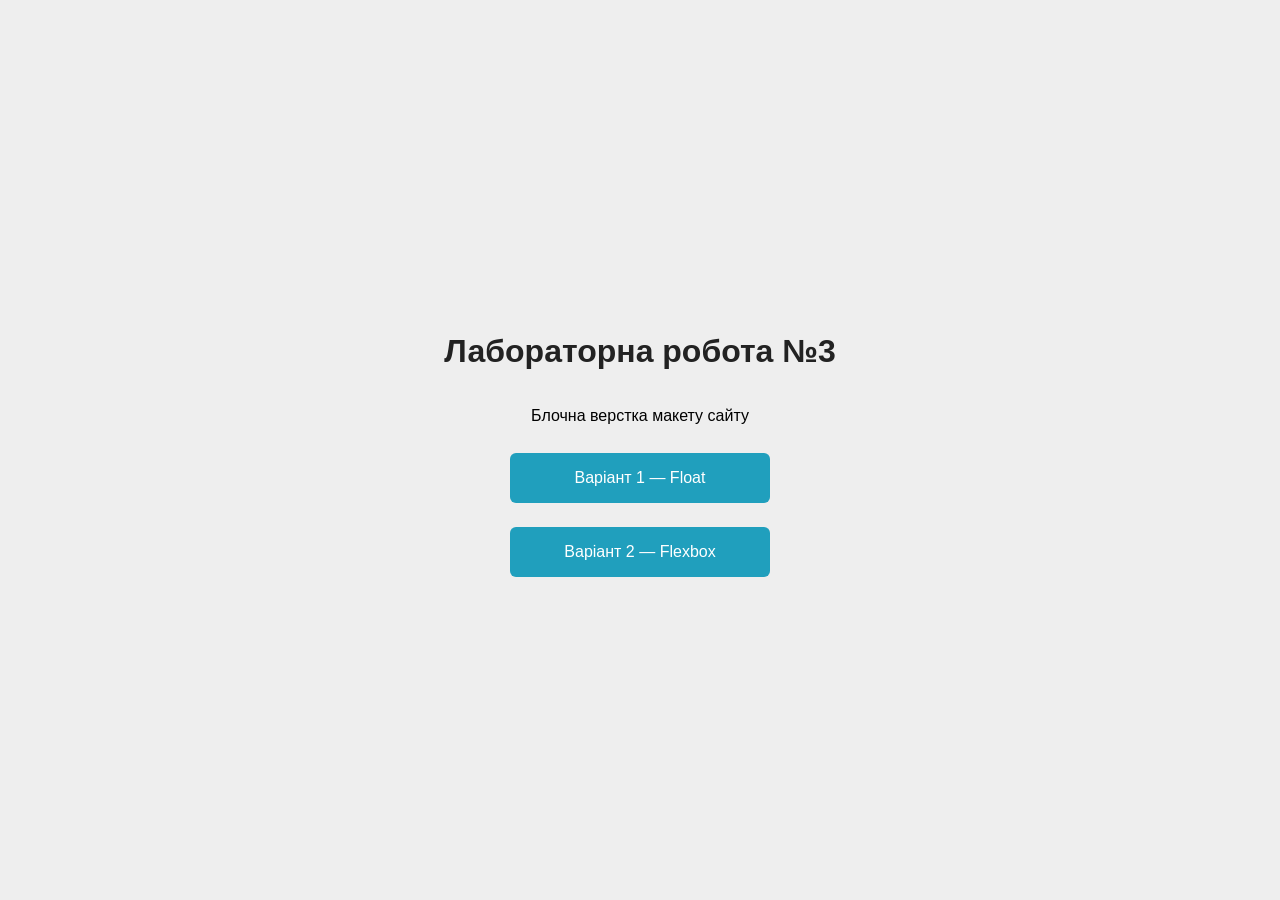
<file: index.html>
<!DOCTYPE html>
<html lang="uk">
<head>
    <meta charset="UTF-8">
    <meta name="viewport" content="width=device-width, initial-scale=1.0">
    <title>Лабораторна робота №3</title>
    <style>
        * {
            box-sizing: border-box;
        }

        body {
            margin: 0;
            min-height: 100vh;
            display: flex;
            flex-direction: column;
            align-items: center;
            justify-content: center;
            font-family: Arial, sans-serif;
            background: #eeeeee;
        }

        h1 {
            color: #222;
            text-align: center;
        }

        a {
            display: block;
            width: 260px;
            margin: 12px;
            padding: 16px;
            text-align: center;
            text-decoration: none;
            color: white;
            background: #209fbd;
            border-radius: 6px;
        }

        a:hover {
            background: #8989f5;
        }
    </style>
</head>
<body>

    <h1>Лабораторна робота №3</h1>
    <p>Блочна верстка макету сайту</p>

    <a href="float.html">Варіант 1 — Float</a>
    <a href="flex.html">Варіант 2 — Flexbox</a>

</body>
</html>
</file>
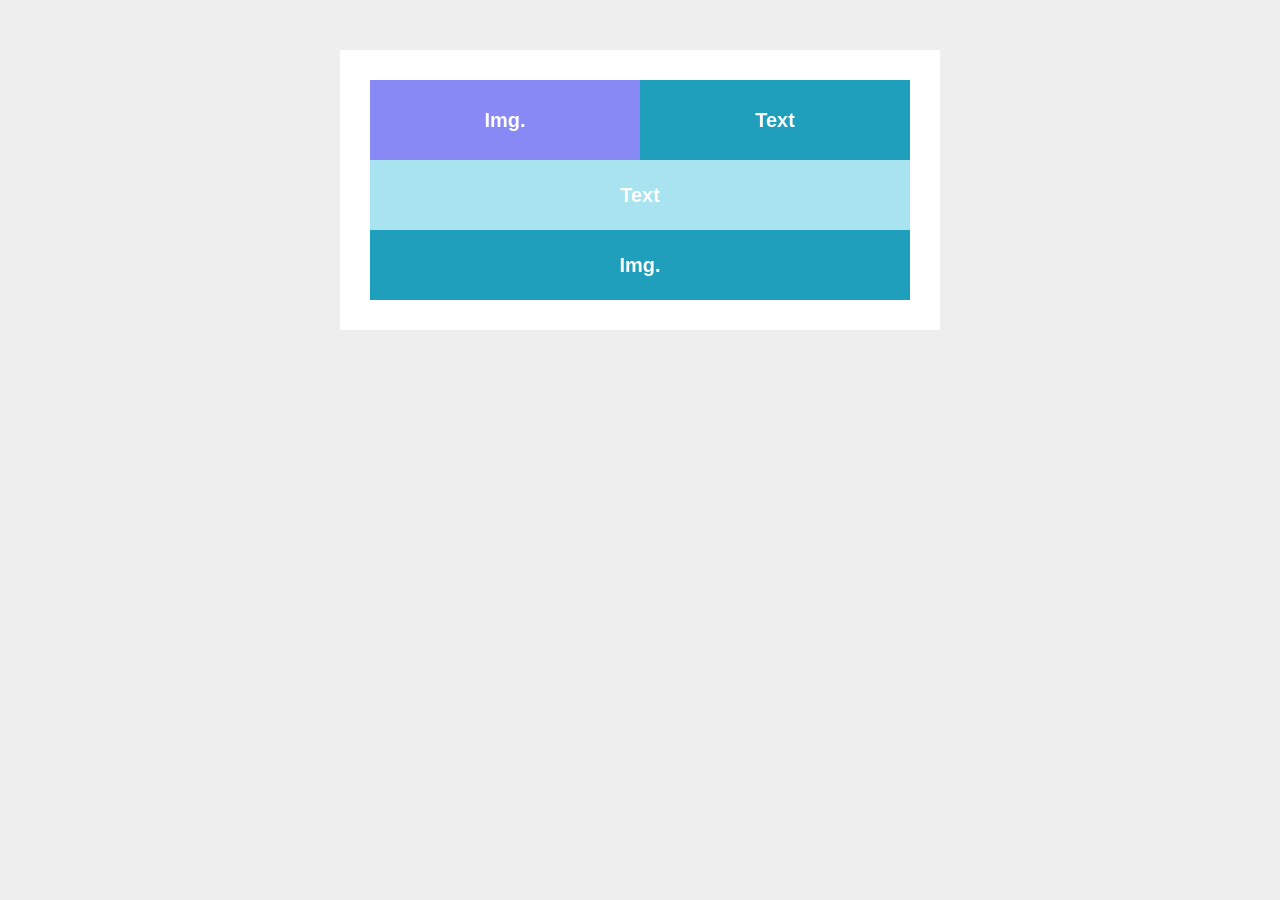
<file: flex.html>
<!DOCTYPE html>
<html lang="uk">
<head>
    <meta charset="UTF-8">
    <meta name="viewport" content="width=device-width, initial-scale=1.0">
    <title>ЛР-3 — Flexbox</title>
    <link rel="stylesheet" href="style-flex.css">
</head>
<body>

<div class="layout">
    <div class="top">
        <div class="block image-top">Img.</div>
        <div class="block text-top">Text</div>
    </div>

    <div class="block text-middle">Text</div>

    <div class="block image-bottom">Img.</div>
</div>

</body>
</html>
</file>
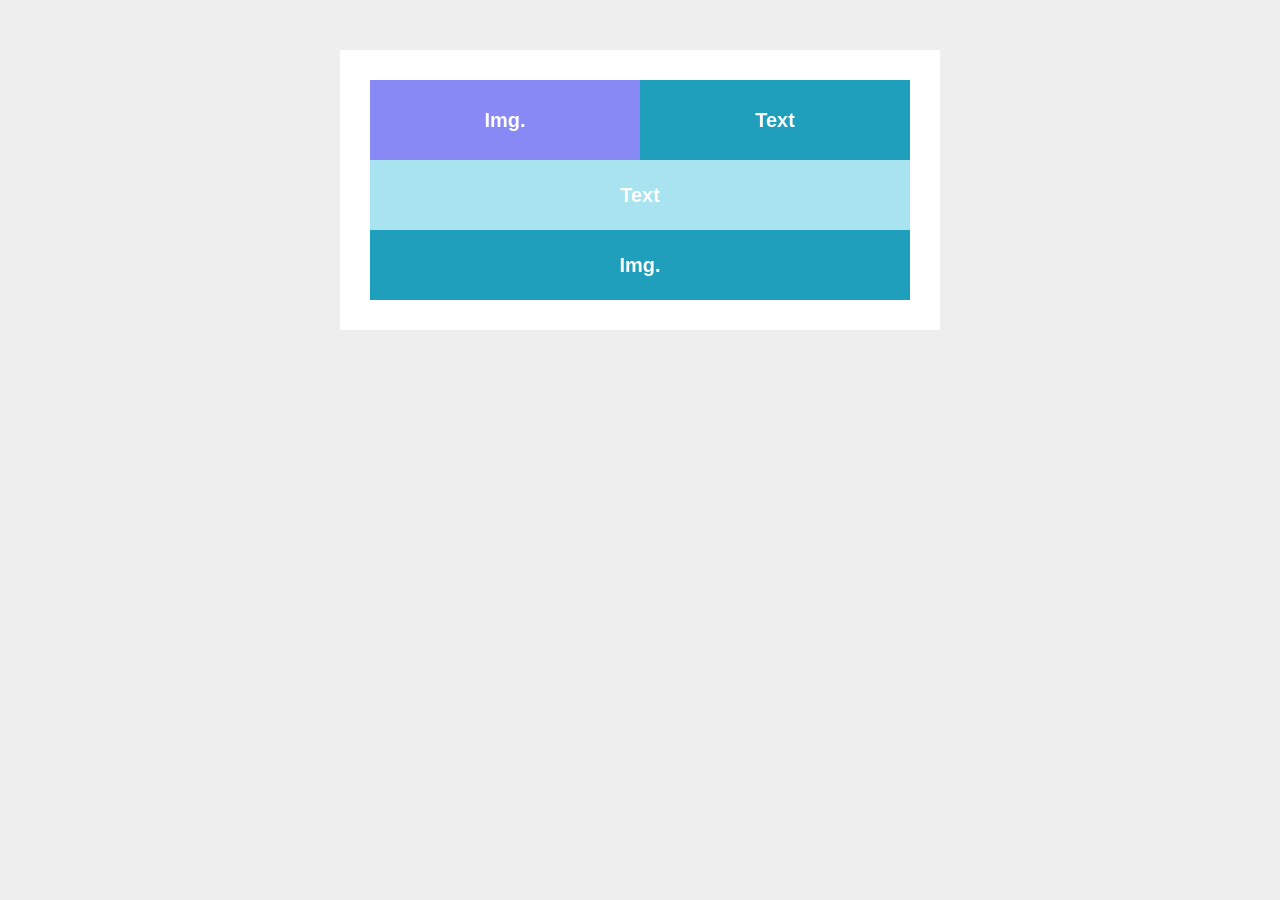
<file: float.html>
<!DOCTYPE html>
<html lang="uk">
<head>
    <meta charset="UTF-8">
    <meta name="viewport" content="width=device-width, initial-scale=1.0">
    <title>ЛР-3 — Float</title>
    <link rel="stylesheet" href="style-float.css">
</head>
<body>

<div class="layout">
    <div class="top">
        <div class="block image-top">Img.</div>
        <div class="block text-top">Text</div>
    </div>

    <div class="block text-middle">Text</div>

    <div class="block image-bottom">Img.</div>
</div>

</body>
</html>
</file>
<file: style-flex.css>
* {
    box-sizing: border-box;
}

body {
    margin: 0;
    padding: 30px 15px;
    font-family: Arial, sans-serif;
    background: #eeeeee;
}

.layout {
    display: flex;
    flex-direction: column;
    width: 600px;
    max-width: 100%;
    margin: 20px auto;
    padding: 30px;
    background: white;
}

.top {
    display: flex;
    width: 100%;
}

.block {
    display: flex;
    align-items: center;
    justify-content: center;
    color: white;
    font-size: 20px;
    font-weight: bold;
}

.image-top {
    width: 50%;
    height: 80px;
    background: #8989f5;
}

.text-top {
    width: 50%;
    height: 80px;
    background: #209fbd;
}

.text-middle {
    width: 100%;
    height: 70px;
    background: #a9e3f0;
}

.image-bottom {
    width: 100%;
    height: 70px;
    background: #209fbd;
}
</file>
<file: style-float.css>
* {
    box-sizing: border-box;
}

body {
    margin: 0;
    padding: 30px 15px;
    font-family: Arial, sans-serif;
    background: #eeeeee;
}

.layout {
    width: 600px;
    max-width: 100%;
    margin: 20px auto;
    padding: 30px;
    background: white;
}

.block {
    display: flex;
    align-items: center;
    justify-content: center;
    color: white;
    font-size: 20px;
    font-weight: bold;
}

.top {
    width: 100%;
    overflow: hidden;
}

.image-top {
    float: left;
    width: 50%;
    height: 80px;
    background: #8989f5;
}

.text-top {
    float: right;
    width: 50%;
    height: 80px;
    background: #209fbd;
}

.text-middle {
    width: 100%;
    height: 70px;
    background: #a9e3f0;
}

.image-bottom {
    width: 100%;
    height: 70px;
    background: #209fbd;
}
</file>
